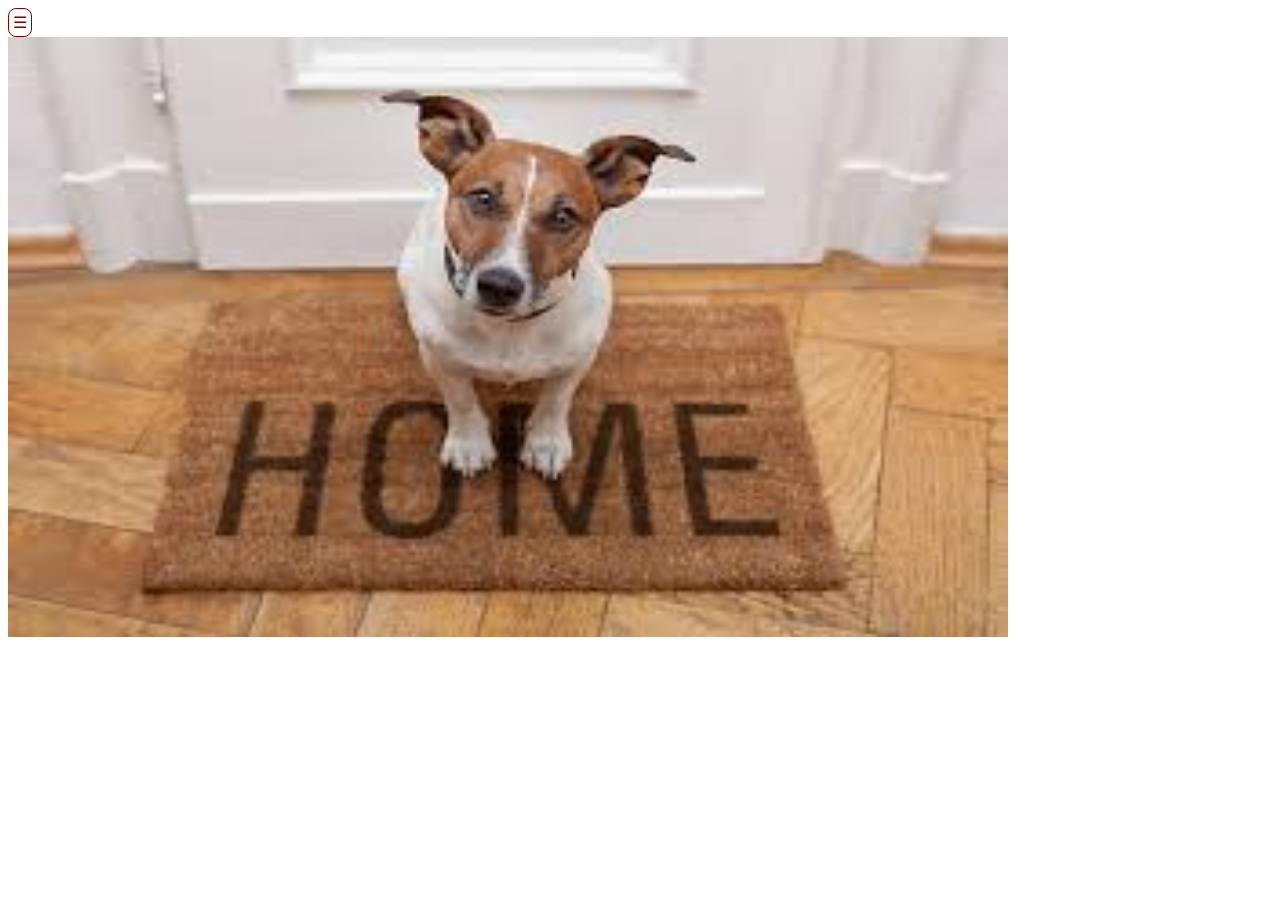
<file: index.html>
<!DOCTYPE html>
<html lang="en">
<head>
    <meta charset="UTF-8">
    <meta name="viewport" content="width=device-width, initial-scale=1.0">
    <link id="style" rel="stylesheet" href="css/light.css">
    <script src="js/scripts.js"></script>
    <title>A website???</title>
    <style>
      @media screen and (max-width: 400px) {
  .left, .main, .right {
    width: 100%;
  }
}  
    </style>
</head>
    <body>
        <div id="toolbar">
            <div id="buttons">

                <a href="index.html">Home</a> |
                <a href="about.html">About</a> |
                <a href="game/index.html">Game</a> |
                <a href="#" onclick="switchmode()">Mode</a>
                <label id="Colors">red: <input onchange="changeBG()" type="range" id="red" min="0" max="255"></label>
                <label id="Colors">green: <input onchange="changeBG()"type="range" id="green" min="0" max="255"></label>
                <label id="Colors">blue: <input onchange="changeBG()" type="range" id="blue" min="0" max="255"></label>
            </div>
            <a href="#" onclick="showhide()">☰</a>
        </div>
        <img src="[data-uri]" alt="home" width="1000" height="600">
       
</body>
<script>
    let textBox = document.getElementById("textBox");
    let red = document.getElementById("red");
    let green = document.getElementById("green");
    let blue = document.getElementById("blue");

function writeText() {
    textBox.innerHTML = "This is some <i>OTHER</i> text.";
}

function changeBG() {
   const rgbColor = "rgb(" + red.value + "," + green.value + "," + blue.value + ")";
   document.body.style.backgroundColor = rgbColor;
}

</script>
</html>
</file>
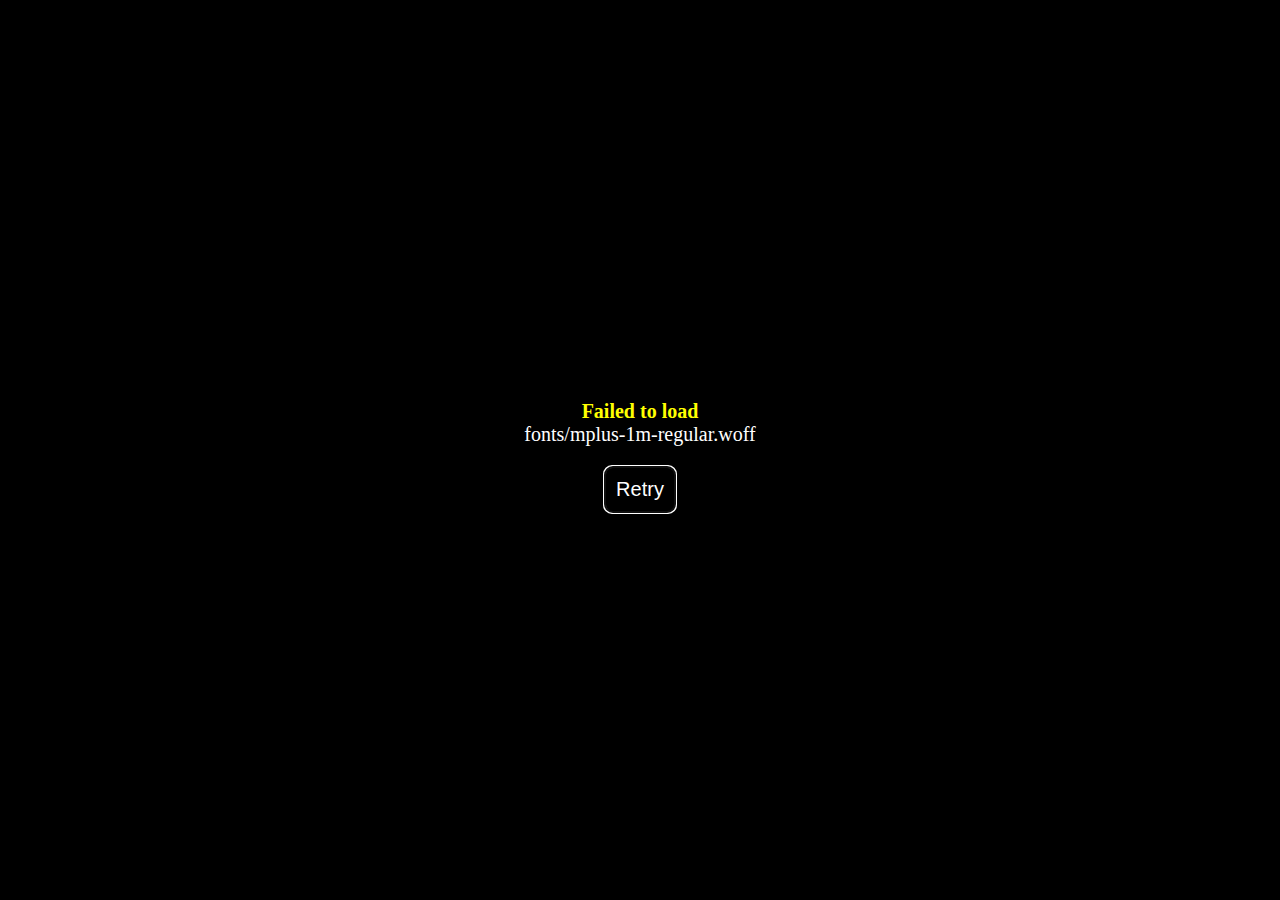
<file: game/index.html>
<!DOCTYPE html>
<html>
    <head>
        <meta charset="UTF-8">
        <meta name="apple-mobile-web-app-capable" content="yes">
        <meta name="apple-mobile-web-app-status-bar-style" content="black-translucent">
        <meta name="viewport" content="user-scalable=no">
        <link rel="icon" href="icon/icon.png" type="image/png">
        <link rel="apple-touch-icon" href="icon/icon.png">
        <link rel="stylesheet" type="text/css" href="css/game.css">
        <title>Project1</title>
    </head>
    <body style="background-color: black">
        <script type="text/javascript" src="js/main.js"></script>
    </body>
</html>
</file>
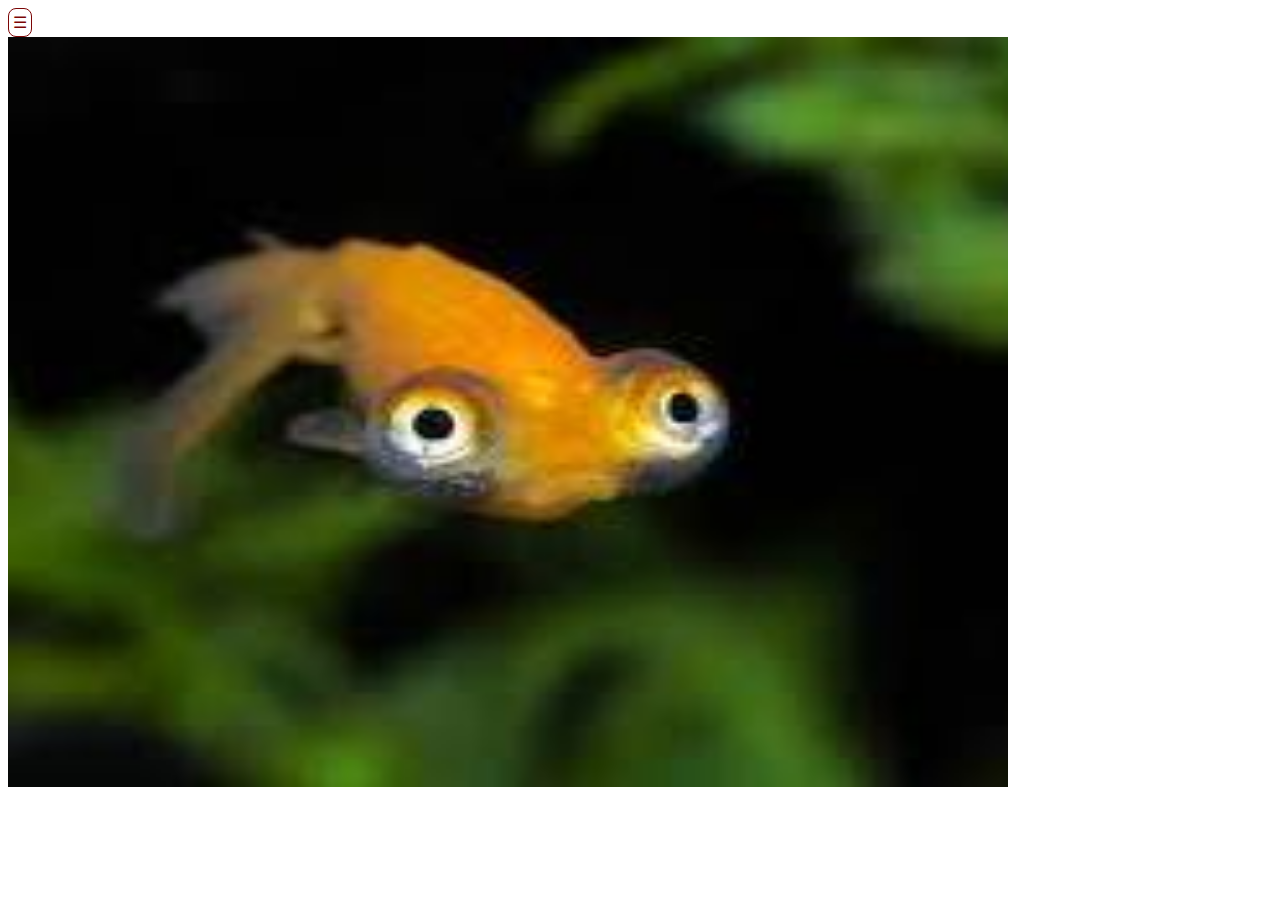
<file: fish.html>
<!DOCTYPE html>
<html lang="en">
<head>
    <meta charset="UTF-8">
    <meta name="viewport" content="width=device-width, initial-scale=1.0">
    <link id="style" rel="stylesheet" href="css/light.css">
    <script src="js/scripts.js"></script>
    <title>fish</title>
    <style>
           @media screen and (max-width: 400px) {
  .left, .main, .right {
    width: 100%;
  }
} 
    </style>
</head>
<body>
    <div id="toolbar">
        <div id="buttons">

            <a href="index.html">Home</a> |
            <a href="about.html">About</a> |
            <a href="#" onclick="switchmode()">Mode</a>
            <label id="Colors">red: <input onchange="changeBG()" type="range" id="red" min="0" max="255"></label>
            <label id="Colors">green: <input onchange="changeBG()"type="range" id="green" min="0" max="255"></label>
            <label id="Colors">blue: <input onchange="changeBG()" type="range" id="blue" min="0" max="255"></label>
        </div>
        <a href="#" onclick="showhide()">☰</a>
    </div>
    <img src="[data-uri]" alt="fish" width="1000" height="750">
</body>
<script>
    let textBox = document.getElementById("textBox");
    let red = document.getElementById("red");
    let green = document.getElementById("green");
    let blue = document.getElementById("blue");

function writeText() {
    textBox.innerHTML = "This is some <i>OTHER</i> text.";
}

function changeBG() {
   const rgbColor = "rgb(" + red.value + "," + green.value + "," + blue.value + ")";
   document.body.style.backgroundColor = rgbColor;
}

</script>
</html>
</file>
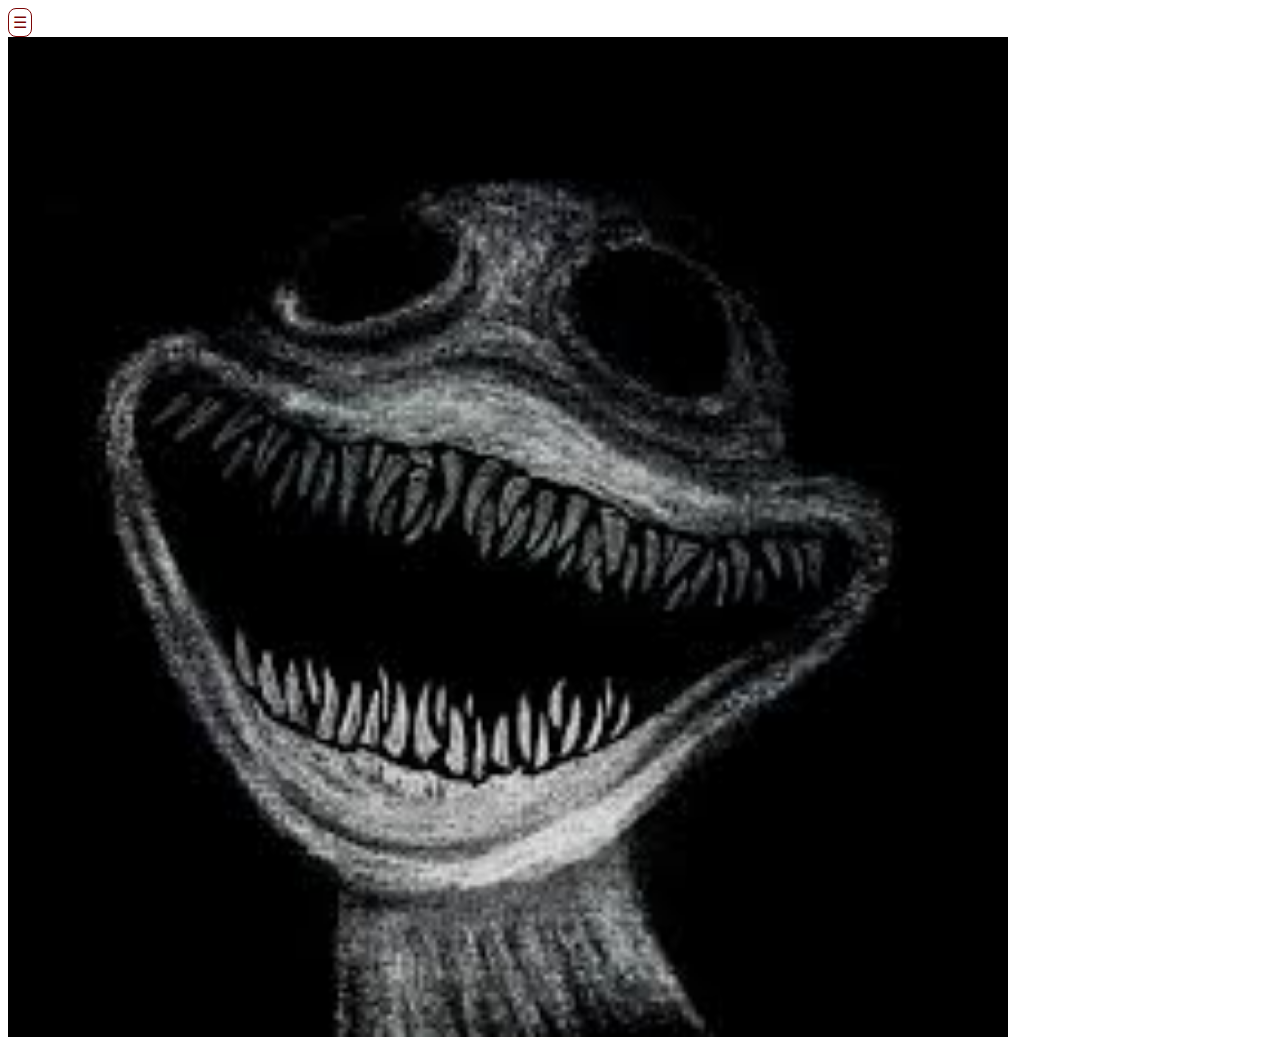
<file: skibidi.html>
<!DOCTYPE html>
<html lang="en">
<head>
    <meta charset="UTF-8">
    <meta name="viewport" content="width=device-width, initial-scale=1.0">
    <link id="style" rel="stylesheet" href="css/light.css">
    <script src="js/scripts.js"></script>
    <title>fish</title>
    <style>
        @media screen and (max-width: 400px) {
    .left, .main, .right {
      width: 100%;
    }
  }  
      </style>
</head>
<body>
    <div id="toolbar">
        <div id="buttons">

            <a href="index.html">Home</a> |
            <a href="about.html">About</a> |
            <a href="#" onclick="switchmode()">Mode</a>
            <label id="Colors">red: <input onchange="changeBG()" type="range" id="red" min="0" max="255"></label>
            <label id="Colors">green: <input onchange="changeBG()"type="range" id="green" min="0" max="255"></label>
            <label id="Colors">blue: <input onchange="changeBG()" type="range" id="blue" min="0" max="255"></label>
        </div>
        <a href="#" onclick="showhide()">☰</a>
    </div>
<img src="[data-uri]" alt="" width="1000" height="1000">
<script>
    let textBox = document.getElementById("textBox");
    let red = document.getElementById("red");
    let green = document.getElementById("green");
    let blue = document.getElementById("blue");

function writeText() {
    textBox.innerHTML = "This is some <i>OTHER</i> text.";
}

function changeBG() {
   const rgbColor = "rgb(" + red.value + "," + green.value + "," + blue.value + ")";
   document.body.style.backgroundColor = rgbColor;
}

</script>
</file>
<file: css/light.css>
a, a:visited {
    border: 1px solid rgb(124, 6, 6);
    color: rgb(124, 6, 6);
    padding: 4px;
    border-radius: 8px;
    text-decoration: none;
}
a:hover{
    background-color: rgb(155, 247, 247);
}

#buttons {
    display: none;
}
#toolbar {
    display: flex;
}
#h2 {
    border: 4px solid rgb(124, 6, 6);
    color:rgb(124, 6, 6);
    text-align: center;
    padding: 4px;
    border-radius: 5px;
    text-decoration: none;
}
#p {
    border: 4px solid rgb(124, 6, 6);
    text-indent: 4%;
    font-size: small;

}
#img {
    width: 200px;
    height: 200px;
    border: 2px solid rgb(124, 6, 6);
}
#space {
    color: rgb(124, 6, 6)lack;  
    padding-top: 20%;
   
  }
  #Ha {
    text-indent: 3%;
}
#demo {
    color: rgb(124, 6, 6);
}
button:hover {
 background-color: rgb(155, 247, 247);
}
button {
    border: solid rgb(124, 6, 6);
    border-radius: 7px;
   
}
#bean  {
    color: rgb(124, 6, 6);
}
</file>
<file: game/css/game.css>
body {
    -moz-user-select: none;
    -webkit-user-select: none;
    -ms-user-select: none;
    user-select: none;
}
#errorPrinter {
    position: absolute;
    left: 50%;
    top: 50%;
    width: 640px;
    height: 100px;
    transform: translate(-50%, -50%);
    text-align: center;
    text-shadow: 1px 1px 3px #000;
    font-size: 20px;
    color: #fff;
    z-index: 9;
}
#errorName {
    color: #ff0;
    font-weight: bold;
    -moz-user-select: text;
    -webkit-user-select: text;
    -ms-user-select: text;
    user-select: text;
}
#errorMessage {
    color: #fff;
    -moz-user-select: text;
    -webkit-user-select: text;
    -ms-user-select: text;
    user-select: text;
}
#retryButton {
    font-size: 20px;
    color: #fff;
    background-color: #000;
    border-radius: 8px;
    margin: 20px;
    padding: 10px;
}
#fpsCounterBox {
    position: absolute;
    left: 5px;
    top: 5px;
    width: 90px;
    height: 40px;
    background: #222;
    opacity: 0.8;
    z-index: 8;
}
#fpsCounterLabel {
    position: absolute;
    top: 0px;
    left: 0px;
    padding: 5px 10px;
    height: 30px;
    line-height: 32px;
    font-size: 12px;
    font-family: rmmz-numberfont, sans-serif;
    color: #fff;
    text-align: left;
}
#fpsCounterNumber {
    position: absolute;
    top: 0px;
    right: 0px;
    padding: 5px 10px;
    height: 30px;
    line-height: 30px;
    font-size: 24px;
    font-family: rmmz-numberfont, monospace;
    color: #fff;
    text-align: right;
}
#loadingSpinner {
    margin: auto;
    position: absolute;
    top: 0px;
    left: 0px;
    right: 0px;
    bottom: 0px;
    width: 120px;
    height: 120px;
    z-index: 10;
}
#loadingSpinnerImage {
    margin: 0px;
    padding: 0px;
    border-radius: 50%;
    width: 96px;
    height: 96px;
    border: 12px solid rgba(255, 255, 255, 0.25);
    border-top: 12px solid rgba(255, 255, 255, 1);
    animation: fadein 2s ease, spin 1.5s linear infinite;
}
@keyframes fadein {
    0% {
        opacity: 0;
    }
    20% {
        opacity: 0;
    }
    100% {
        opacity: 1;
    }
}
@keyframes spin {
    0% {
        transform: rotate(0deg);
    }
    100% {
        transform: rotate(360deg);
    }
}
</file>
